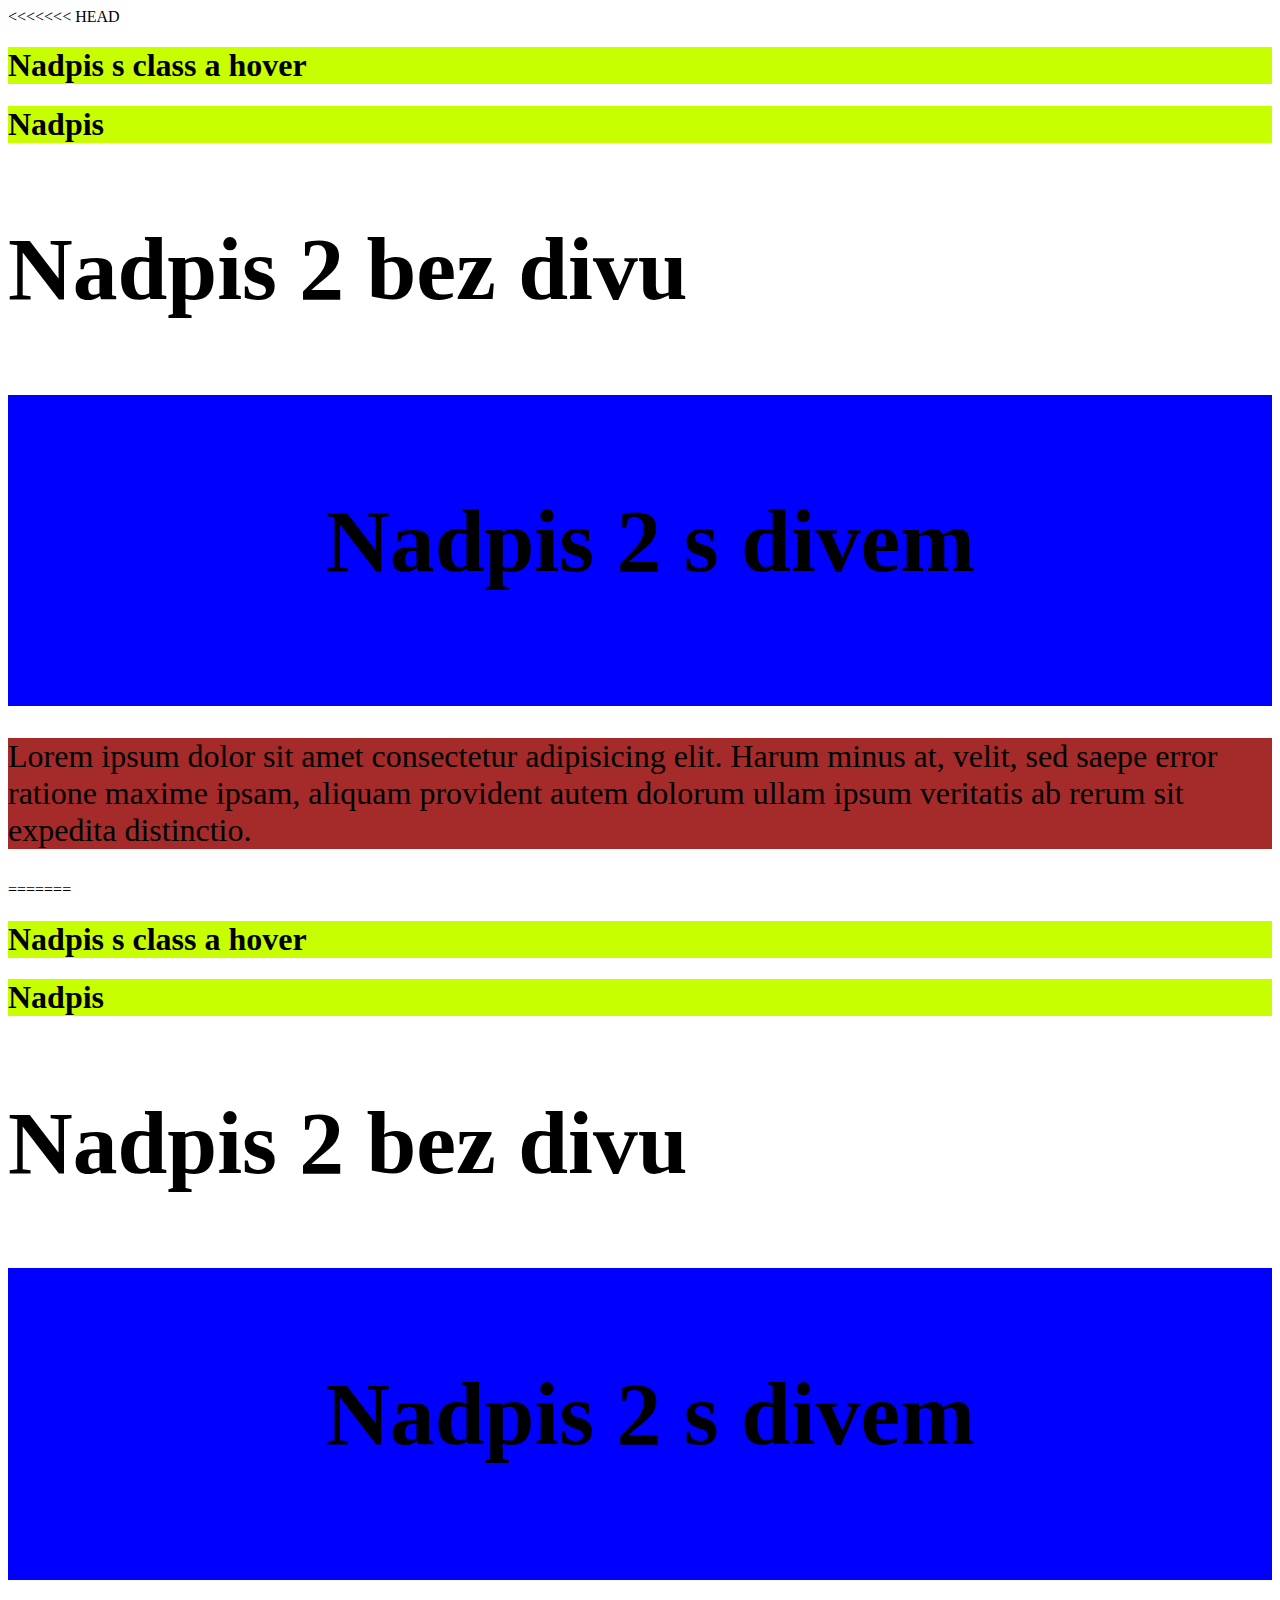
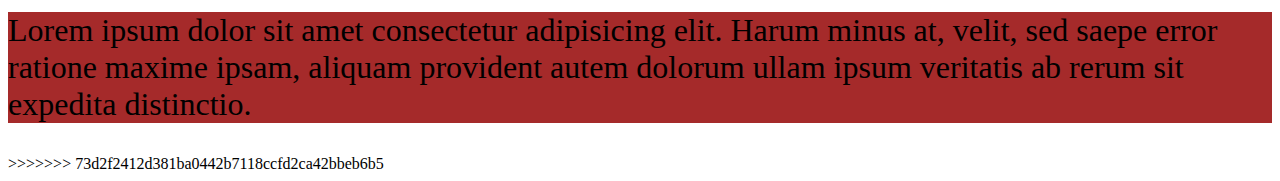
<file: CSS/index.html>
<<<<<<< HEAD
<!DOCTYPE html>
<html lang="en">
<head>
    <meta charset="UTF-8">
    <meta name="viewport" content="width=device-width, initial-scale=1.0">
    <title>Document</title>
    <link rel="stylesheet" href="styles.css">
   <!--<style>
    h1 {
        font-size: 58px;
    }
    p {
        background-color: rgb(200, 255, 0);
    }
</style> -->

</head>
<body>
    <!--<h1 style="font-size: 64px;">Nadpis</h1> -->
    <h1 class="yellowBackground">Nadpis s class a hover</h1>
    <h1>Nadpis</h1>
    <h2>Nadpis 2 bez divu</h2>
    <div>
        <h2>Nadpis 2 s divem</h2>
    </div>

    <p id="p1">Lorem ipsum dolor sit amet consectetur adipisicing elit. Harum minus at, velit, sed saepe error ratione maxime ipsam, aliquam provident autem dolorum ullam ipsum veritatis ab rerum sit expedita distinctio.</p>
</body>
=======
<!DOCTYPE html>
<html lang="en">
<head>
    <meta charset="UTF-8">
    <meta name="viewport" content="width=device-width, initial-scale=1.0">
    <title>Document</title>
    <link rel="stylesheet" href="styles.css">
   <!--<style>
    h1 {
        font-size: 58px;
    }
    p {
        background-color: rgb(200, 255, 0);
    }
</style> -->

</head>
<body>
    <!--<h1 style="font-size: 64px;">Nadpis</h1> -->
    <h1 class="yellowBackground">Nadpis s class a hover</h1>
    <h1>Nadpis</h1>
    <h2>Nadpis 2 bez divu</h2>
    <div>
        <h2>Nadpis 2 s divem</h2>
    </div>

    <p id="p1">Lorem ipsum dolor sit amet consectetur adipisicing elit. Harum minus at, velit, sed saepe error ratione maxime ipsam, aliquam provident autem dolorum ullam ipsum veritatis ab rerum sit expedita distinctio.</p>
</body>
>>>>>>> 73d2f2412d381ba0442b7118ccfd2ca42bbeb6b5
</html>
</file>
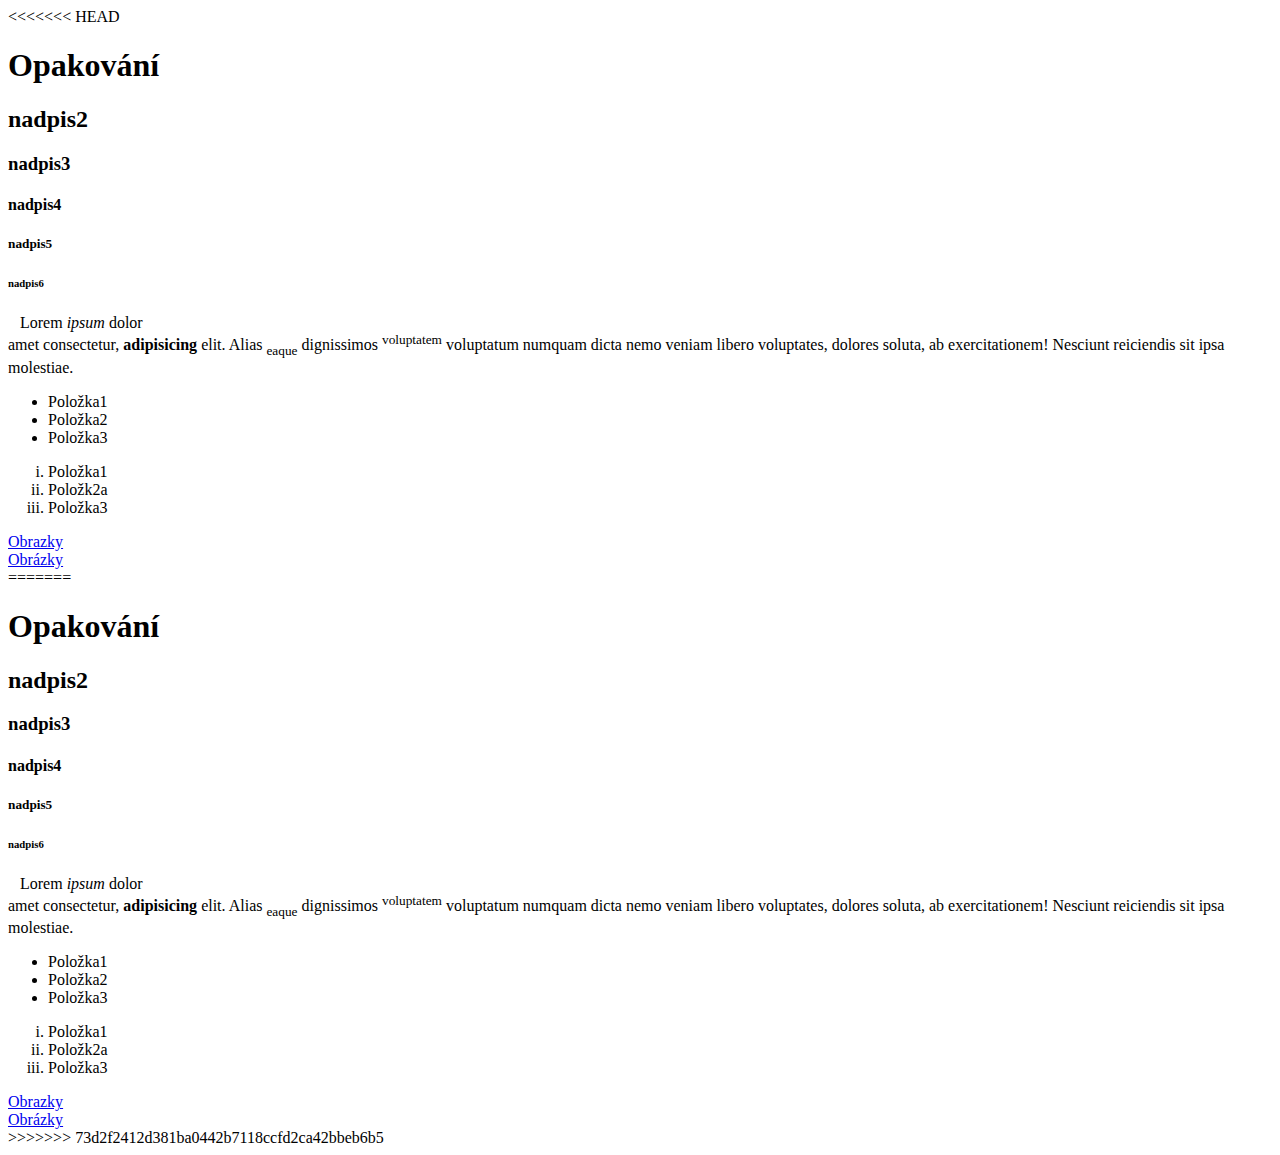
<file: HTML/index.html>
<<<<<<< HEAD
<!DOCTYPE html>
<html lang="cz">
<head>
    <meta charset="UTF-8">
    <meta name="viewport" content="width=device-width, initial-scale=1.0">
    <title>Opakování HTML</title>
    <link rel="icon" href="nerd.png">
    <link rel="stylesheet" href="styles.css">
</head>
<body>
    <h1>Opakování</h1>
    <h2>nadpis2</h2>
    <h3>nadpis3</h3>
    <h4>nadpis4</h4>
    <h5>nadpis5</h5>
    <h6>nadpis6</h6>

    <p>&nbsp;&nbsp;&nbsp;Lorem <em>ipsum</em> dolor <br> amet consectetur, <strong>adipisicing</strong> elit. Alias <sub>eaque</sub>  dignissimos <sup>voluptatem</sup>  voluptatum numquam dicta nemo veniam libero voluptates, dolores soluta, ab exercitationem! Nesciunt reiciendis sit ipsa molestiae.
    </p>

    <ul>
        <li>Položka1</li>
        <li>Položka2</li>
        <li>Položka3</li>
    </ul>

    <ol type="i">
        <li>Položka1</li>
        <li>Položk2a</li>
        <li>Položka3</li>
    </ol>


    <a href="obrazky.html">Obrazky</a>

    <nav><a href="obrazky.html">Obrázky</a></nav>

</body>
=======
<!DOCTYPE html>
<html lang="cz">
<head>
    <meta charset="UTF-8">
    <meta name="viewport" content="width=device-width, initial-scale=1.0">
    <title>Opakování HTML</title>
    <link rel="icon" href="nerd.png">
    <link rel="stylesheet" href="styles.css">
</head>
<body>
    <h1>Opakování</h1>
    <h2>nadpis2</h2>
    <h3>nadpis3</h3>
    <h4>nadpis4</h4>
    <h5>nadpis5</h5>
    <h6>nadpis6</h6>

    <p>&nbsp;&nbsp;&nbsp;Lorem <em>ipsum</em> dolor <br> amet consectetur, <strong>adipisicing</strong> elit. Alias <sub>eaque</sub>  dignissimos <sup>voluptatem</sup>  voluptatum numquam dicta nemo veniam libero voluptates, dolores soluta, ab exercitationem! Nesciunt reiciendis sit ipsa molestiae.
    </p>

    <ul>
        <li>Položka1</li>
        <li>Položka2</li>
        <li>Položka3</li>
    </ul>

    <ol type="i">
        <li>Položka1</li>
        <li>Položk2a</li>
        <li>Položka3</li>
    </ol>


    <a href="obrazky.html">Obrazky</a>

    <nav><a href="obrazky.html">Obrázky</a></nav>

</body>
>>>>>>> 73d2f2412d381ba0442b7118ccfd2ca42bbeb6b5
</html>
</file>
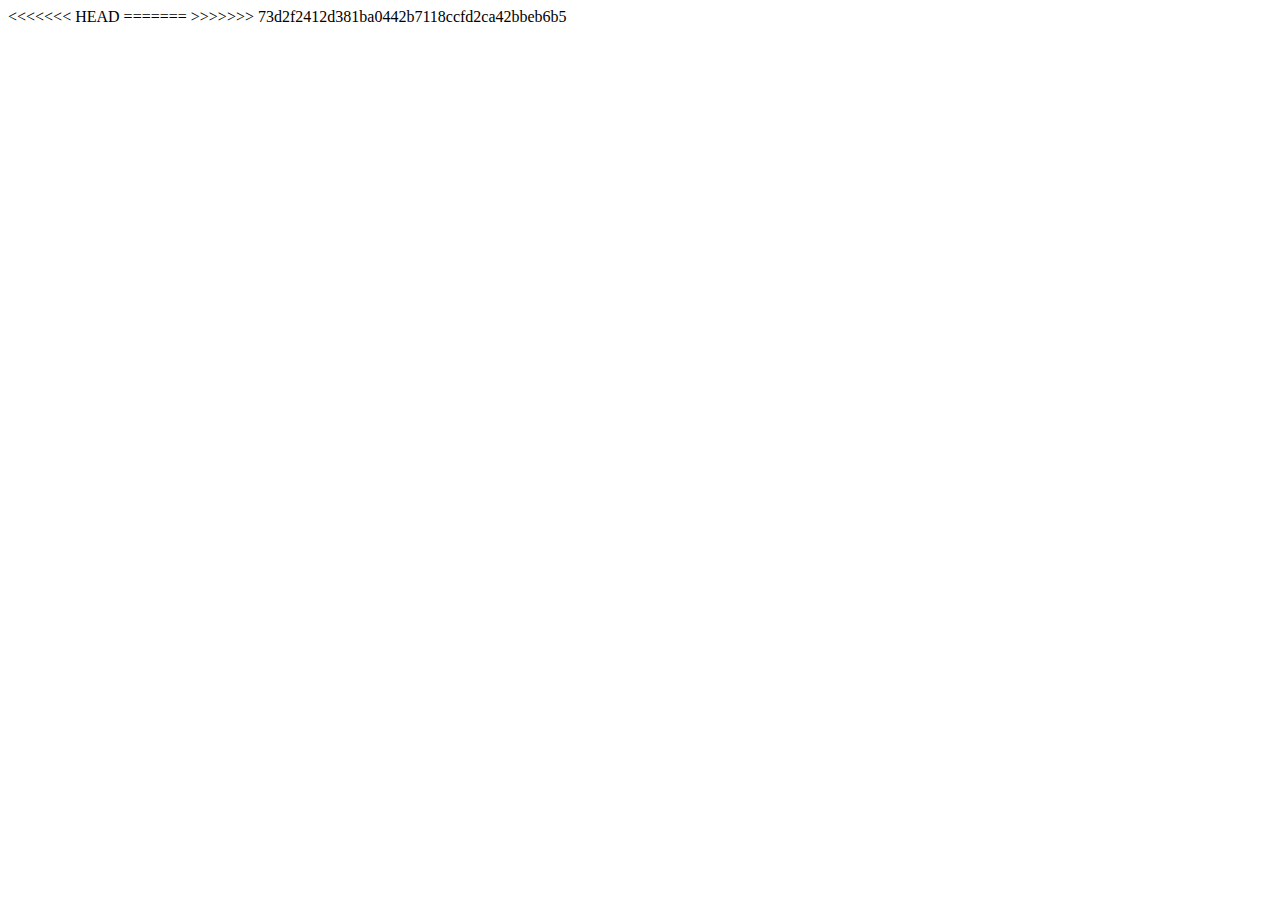
<file: HTML/data.html>
<<<<<<< HEAD
<!DOCTYPE html>
<html lang="en">
<head>
    <meta charset="UTF-8">
    <meta name="viewport" content="width=device-width, initial-scale=1.0">
    <title>Document</title>
    <link rel="stylesheet" href="styles.css">
</head>
<body>
<script>
    let data = new URLSearchParams(window.location.search);
    data.forEach((hodnota, jmeno) => {
        document.body.append(jmeno + " : " + hodnota);
        document.body.appendChild(document.createElement("br"));
    });
</script>

</body>
=======
<!DOCTYPE html>
<html lang="en">
<head>
    <meta charset="UTF-8">
    <meta name="viewport" content="width=device-width, initial-scale=1.0">
    <title>Document</title>
    <link rel="stylesheet" href="styles.css">
</head>
<body>
<script>
    let data = new URLSearchParams(window.location.search);
    data.forEach((hodnota, jmeno) => {
        document.body.append(jmeno + " : " + hodnota);
        document.body.appendChild(document.createElement("br"));
    });
</script>

</body>
>>>>>>> 73d2f2412d381ba0442b7118ccfd2ca42bbeb6b5
</html>
</file>
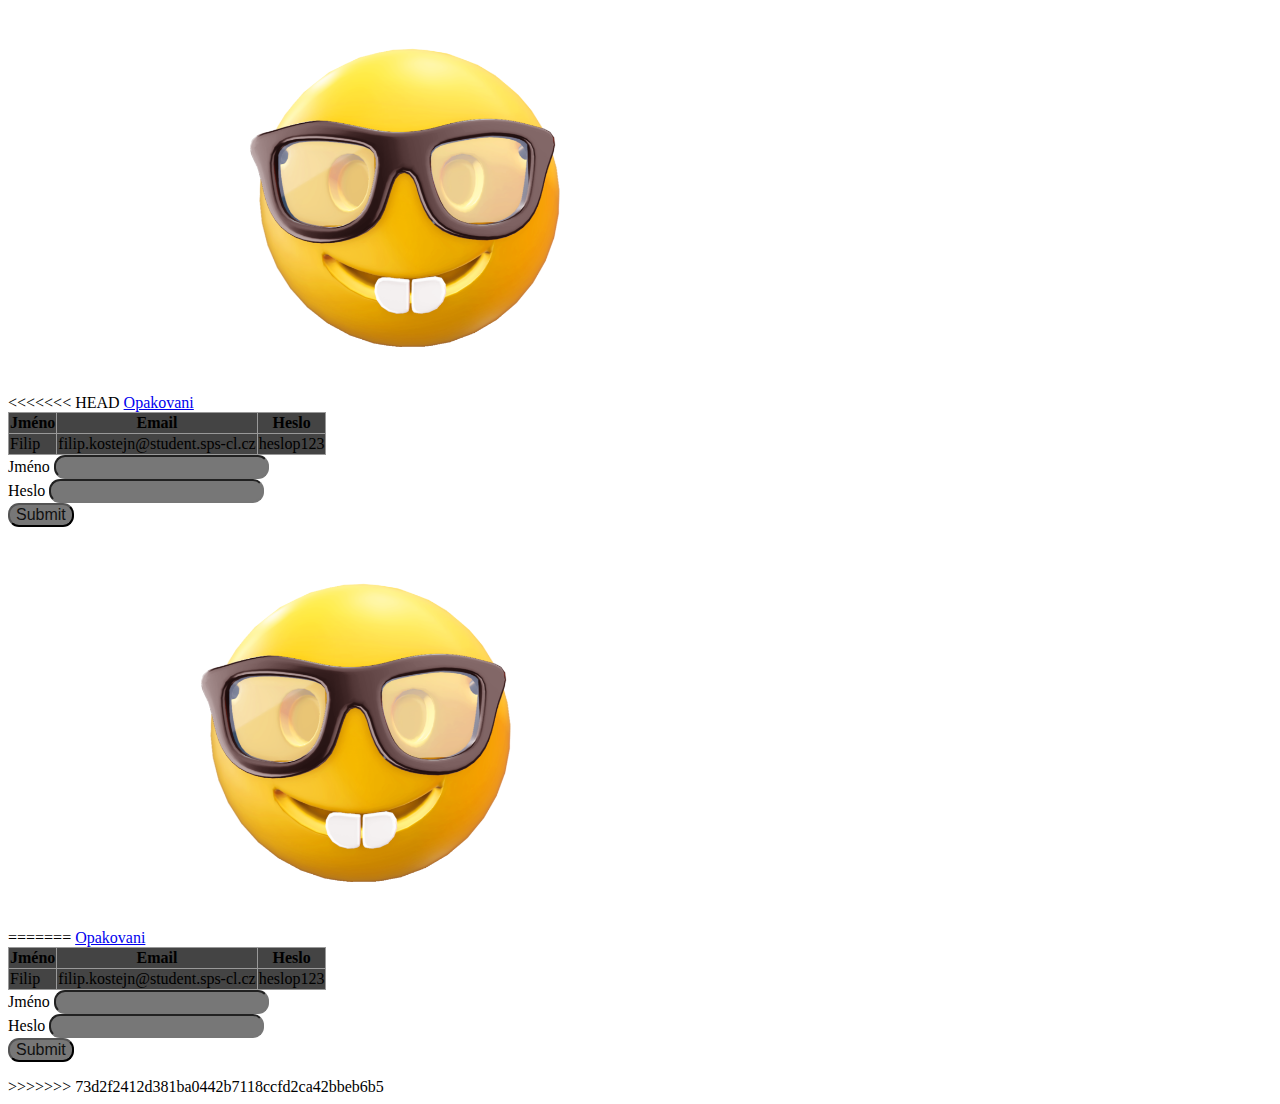
<file: HTML/obrazky.html>
<<<<<<< HEAD
<!DOCTYPE html>
<html lang="en">
<head>
    <meta charset="UTF-8">
    <meta name="viewport" content="width=device-width, initial-scale=1.0">
    <title>Document</title>
    <link rel="stylesheet" href="styles.css">
</head>
<body>
    <a href="index.html">Opakovani</a>
    <img src="nerd.png" height="400" width="400" alt="hmmm">

    <table>
        <tr>
            <th>Jméno</th>
            <th>Email</th>
            <th>Heslo</th>
        </tr>
        <tr>
            <td>Filip</td>
            <td>filip.kostejn@student.sps-cl.cz</td>
            <td>heslop123</td>
        </tr>
    </table>

    <form action="data.html" method="get">
        <label for="jmeno">Jméno</label>
        <input type="text" id="jmeno">
        <br>
        <label for="heslo">Heslo</label>
        <input type="password" id="heslo">
        <br>
        <input type="submit">
        </form>
</body>
=======
<!DOCTYPE html>
<html lang="en">
<head>
    <meta charset="UTF-8">
    <meta name="viewport" content="width=device-width, initial-scale=1.0">
    <title>Document</title>
    <link rel="stylesheet" href="styles.css">
</head>
<body>
    <a href="index.html">Opakovani</a>
    <img src="nerd.png" height="400" width="400" alt="hmmm">

    <table>
        <tr>
            <th>Jméno</th>
            <th>Email</th>
            <th>Heslo</th>
        </tr>
        <tr>
            <td>Filip</td>
            <td>filip.kostejn@student.sps-cl.cz</td>
            <td>heslop123</td>
        </tr>
    </table>

    <form action="data.html" method="get">
        <label for="jmeno">Jméno</label>
        <input type="text" id="jmeno">
        <br>
        <label for="heslo">Heslo</label>
        <input type="password" id="heslo">
        <br>
        <input type="submit">
        </form>
</body>
>>>>>>> 73d2f2412d381ba0442b7118ccfd2ca42bbeb6b5
</html>
</file>
<file: CSS/styles.css>
<<<<<<< HEAD
.yellowBackground {
    background-color: yellow;
}

h1, p {
    font-size: 2em;
    background-color: rgb(200, 255, 0);
}




 div {
    margin-left: 20px 30px 40px 50px;
    padding: 20px 30px 40px 50px;
    font-size: 2em;
    background-color: blue;
    text-align: center;
    display: block;
 }

 h2 {
    font-size: 7vw;
 }

 #p1 {
    background-color: brown;
 }

 .yellowBackground:hover {
    background-color: violet;
=======
.yellowBackground {
    background-color: yellow;
}

h1, p {
    font-size: 2em;
    background-color: rgb(200, 255, 0);
}




 div {
    margin-left: 20px 30px 40px 50px;
    padding: 20px 30px 40px 50px;
    font-size: 2em;
    background-color: blue;
    text-align: center;
    display: block;
 }

 h2 {
    font-size: 7vw;
 }

 #p1 {
    background-color: brown;
 }

 .yellowBackground:hover {
    background-color: violet;
>>>>>>> 73d2f2412d381ba0442b7118ccfd2ca42bbeb6b5
 }
</file>
<file: HTML/styles.css>
<<<<<<< HEAD
body {
    padding-left: 10%;
    background-color: #333333;
    color: antiquewhite;
    font-size: 2em;
    font-family: sans-serif;
}
tbody{
    background-color: #444444;
}
thead{
    background-color: #222222;
}
input{
    background-color: #777777;
    color: #111111;
    font-size: 1em;
    font-family: sans-serif;
    border-radius: 11px;
}
table, th, td{
    border: 0.5px solid #999999;
    border-collapse: collapse;
}
=======
body {
    padding-left: 10%;
    background-color: #333333;
    color: antiquewhite;
    font-size: 2em;
    font-family: sans-serif;
}
tbody{
    background-color: #444444;
}
thead{
    background-color: #222222;
}
input{
    background-color: #777777;
    color: #111111;
    font-size: 1em;
    font-family: sans-serif;
    border-radius: 11px;
}
table, th, td{
    border: 0.5px solid #999999;
    border-collapse: collapse;
}
>>>>>>> 73d2f2412d381ba0442b7118ccfd2ca42bbeb6b5
tr:nth-child(even){background-color: #515151;}
</file>
